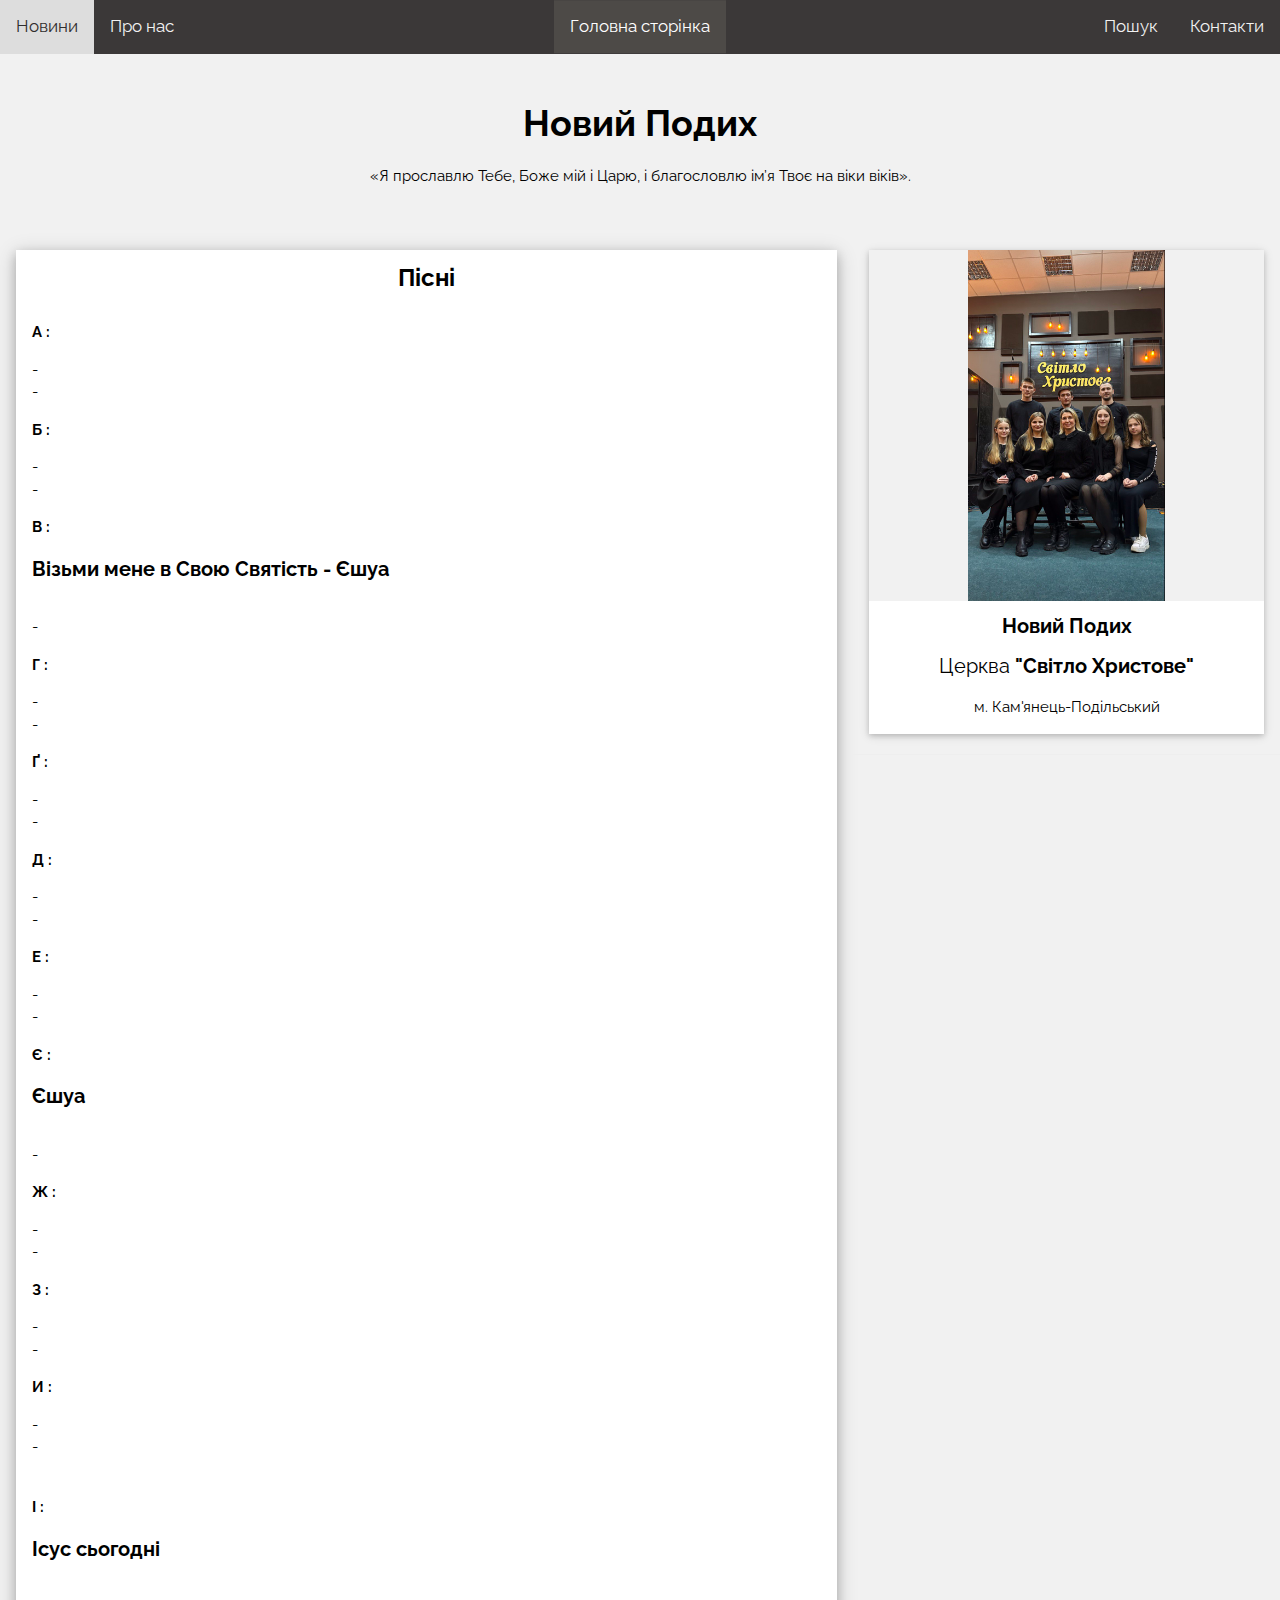
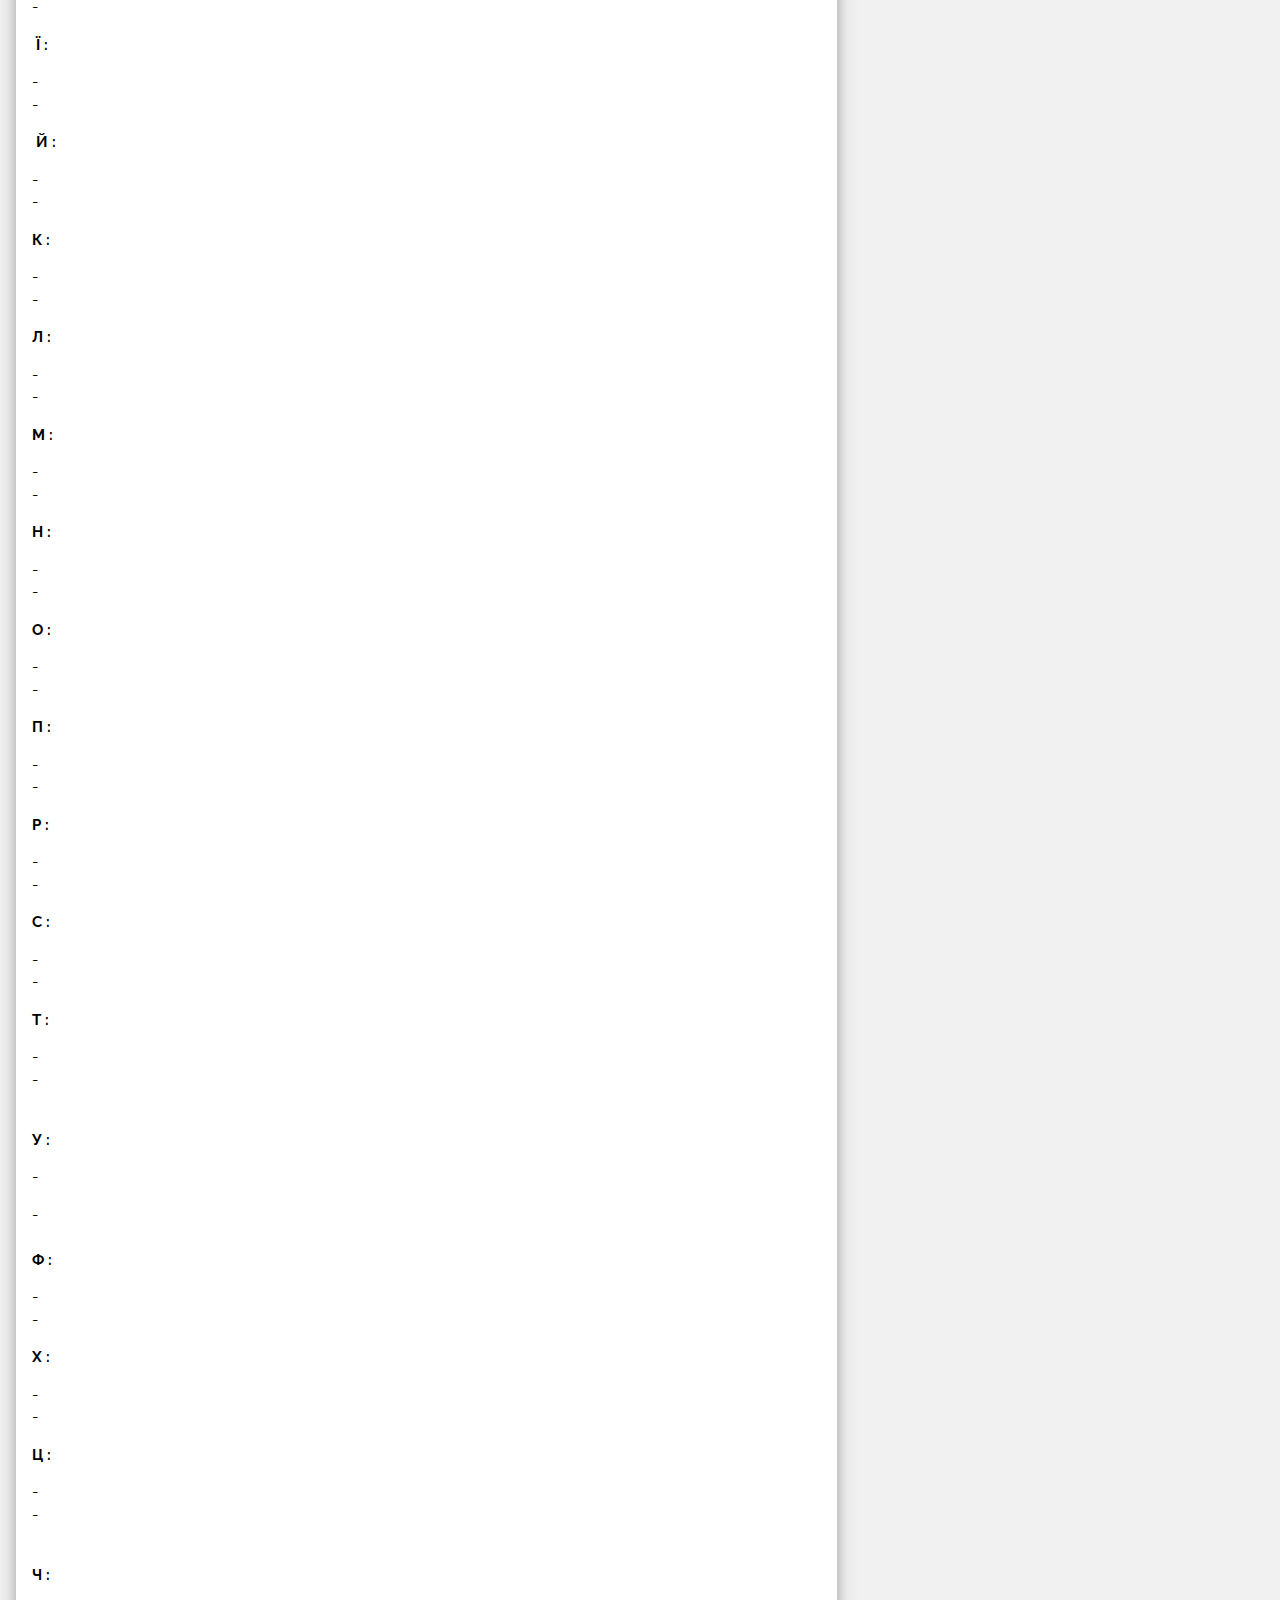
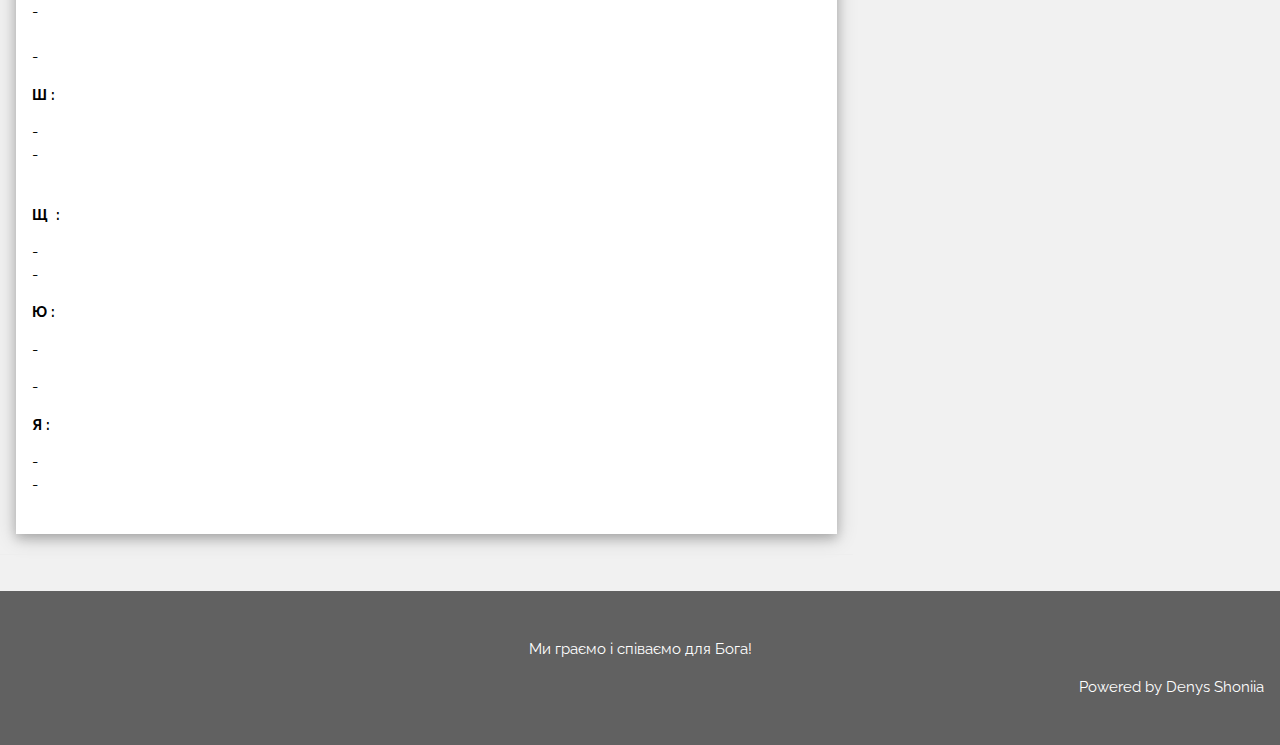
<file: index.html>
<!DOCTYPE html>
<html>
<head>
<title>Новий Подих - Головна сторінка</title>
<meta charset="UTF-8">
<meta name="viewport" content="width=device-width, initial-scale=1">
<link rel="stylesheet" href="style/css/style.css">
<link rel="stylesheet" href="https://fonts.googleapis.com/css?family=Raleway">
<style>
  a { 
    text-decoration: none; /* Отменяем подчеркивание у ссылки */
   } 
body,h1,h2,h3,h4,h5 {font-family: "Raleway", sans-serif}
</style>
</head>
<body class="w3-light-grey">

  <!-- Top navigation -->
<div class="topnav">

  <!-- Centered link -->
  <div class="topnav-centered">
    <a href="https://papaden.github.io/New-Breath/" class="active">Головна сторінка</a>
  </div>

  <!-- Left-aligned links (default) -->
  <a href="#news">Новини</a>
  <a href="#contact">Про нас</a>

  <!-- Right-aligned links -->
  <div class="topnav-right">
    <a href="#search">Пошук</a>
    <a href="#about">Контакти</a>
  </div>

</div> 

<!-- w3-content defines a container for fixed size centered content, 
and is wrapped around the whole page content, except for the footer in this example -->
<div class="w3-content" style="max-width:1400px">

<!-- Header -->
<header class="w3-container w3-center w3-padding-32"> 
  <h1><b><a href="https://papaden.github.io/New-Breath/">Новий Подих</a></b></h1>
  <p>«Я прославлю Тебе, Боже мій і Царю, і благословлю ім’я Твоє на віки віків».</p>
</header>

<!-- Grid -->
<div class="w3-row">

<!-- Blog entries -->
<div class="w3-col l8 s12">
  <!-- Blog entry -->
  <div class="w3-card-4 w3-margin w3-white">
    <div class="w3-container">
      <h3 style="text-align: center;"><b>Пісні</b></h3>
    </div>

    

    <div class="w3-container">
    <p><b>А :</b></p>
<p>-<br />-</p>
<p><b>Б :</b></p>
<p>-<br />-</p>
<p><b>В :</b></p>
<p><h4 style="text-align: left;"><a href="https://papaden.github.io/New-Breath/Vizmy-mene-v-svoiu-sviatist-Yeshua.html"><b>Візьми мене в Свою Святість - Єшуа</b></a></h4><br />-</p>
<p><b>Г :&nbsp;</b></p>
<p>-<br />-</p>
<p><b>Ґ :&nbsp;</b></p>
<p>-<br />-</p>
<p><b>Д :&nbsp;</b></p>
<p>-<br />-</p>
<p><b>Е :&nbsp;</b></p>
<p>-<br />-</p>
<p><b>Є :&nbsp;</b></p>
<p><h4 style="text-align: left;"><a href="https://papaden.github.io/New-Breath/Vizmy-mene-v-svoiu-sviatist-Yeshua.html"><b>Єшуа</b></a></h4><br />-</p>
<p><b>Ж :&nbsp;</b></p>
<p>-<br />-</p>
<p><b>З :&nbsp;</b></p>
<p>-<br />-</p>
<p><b>И :&nbsp;</b></p>
<p>-<br />-<br /><br /></p>
<p><b>І :&nbsp;&nbsp;</b></p>
<p><h4><h4><strong><a href="https://papaden.github.io/New-Breath/songs/Isus-sogodni.html">Ісус сьогодні</a></strong></h4><br />-</p>
<p><b>&nbsp;Ї :&nbsp;&nbsp;</b></p>
<p>-<br />-</p>
<p><b>&nbsp;Й :&nbsp;&nbsp;</b></p>
<p>-<br />-</p>
<p><b>К :&nbsp;</b></p>
<p>-<br />-</p>
<p><b>Л :&nbsp;</b></p>
<p>-<br />-</p>
<p><b>М :&nbsp;</b></p>
<p>-<br />-</p>
<p><b>Н :&nbsp;</b></p>
<p>-<br />-</p>
<p><b>О :&nbsp;</b></p>
<p>-<br />-</p>
<p><b>П :&nbsp;&nbsp;</b></p>
<p>-<br />-</p>
<p><b>Р :&nbsp;</b></p>
<p>-<br />-</p>
<p><b>С :&nbsp;</b></p>
<p>-<br />-</p>
<p><b>Т :&nbsp;</b></p>
<p>-<br />-<br /><br /></p>
<p><b>У :&nbsp;</b></p>
<p>-</p>
<p>-<br /><br /><b>Ф :&nbsp;</b></p>
<p>-<br />-</p>
<p><b>Х :&nbsp;&nbsp;</b></p>
<p>-<br />-</p>
<p><b>Ц :&nbsp;&nbsp;</b></p>
<p>-<br />-<br /><br /></p>
<p><b>Ч :&nbsp;&nbsp;</b></p>
<p>-<br /><br />-</p>
<p><b>Ш :&nbsp;</b></p>
<p>-<br />-<br /><br /></p>
<p><b>Щ&nbsp; :&nbsp;</b></p>
<p>-<br />-</p>
<p><b>Ю :&nbsp;</b></p>
<p>-</p>
<p>-</p>
<p><b>Я :&nbsp;</b></p>
<p>-<br />-<br /><br /></p>
     
      <div class="w3-row">
      
        
      </div>
    </div>
  </div>
  <hr>

  
</div>

<!-- Introduction menu -->
<div class="w3-col l4">
  <!-- About Card -->
  <div class="w3-card w3-margin w3-margin-top">
  <img src="https://papaden.github.io/New-Breath/NB_img_1.jpg" style="display: block; margin-left: auto; margin-right: auto; width:50%;">
    <div class="w3-container w3-white">
      <h4 style="text-align: center;"><b>Новий Подих</b></h4>
<h4 style="text-align: center;"><a href="https://www.youtube.com/@svitlokhrystove_church" title="церква &quot;Світло Христове&quot;">Церква <strong>"Світло Христове"</strong></a></h4>
<p style="text-align: center;">м. Кам'янець-Подільський</p>
    </div>
  </div><hr>
  
  
 


<!-- END GRID -->
</div><br>

<!-- END w3-content -->
</div>

<!-- Footer -->
<footer class="w3-container w3-dark-grey w3-padding-32 w3-margin-top">
  <p style="text-align: center;">Ми граємо і співаємо для Бога!</p>
  <p style="text-align: right;">Powered by <a href="https://github.com/PapaDen" target="_blank" rel="noopener">Denys Shoniia</a></p>
  </footer>

</body>
</html>
</file>
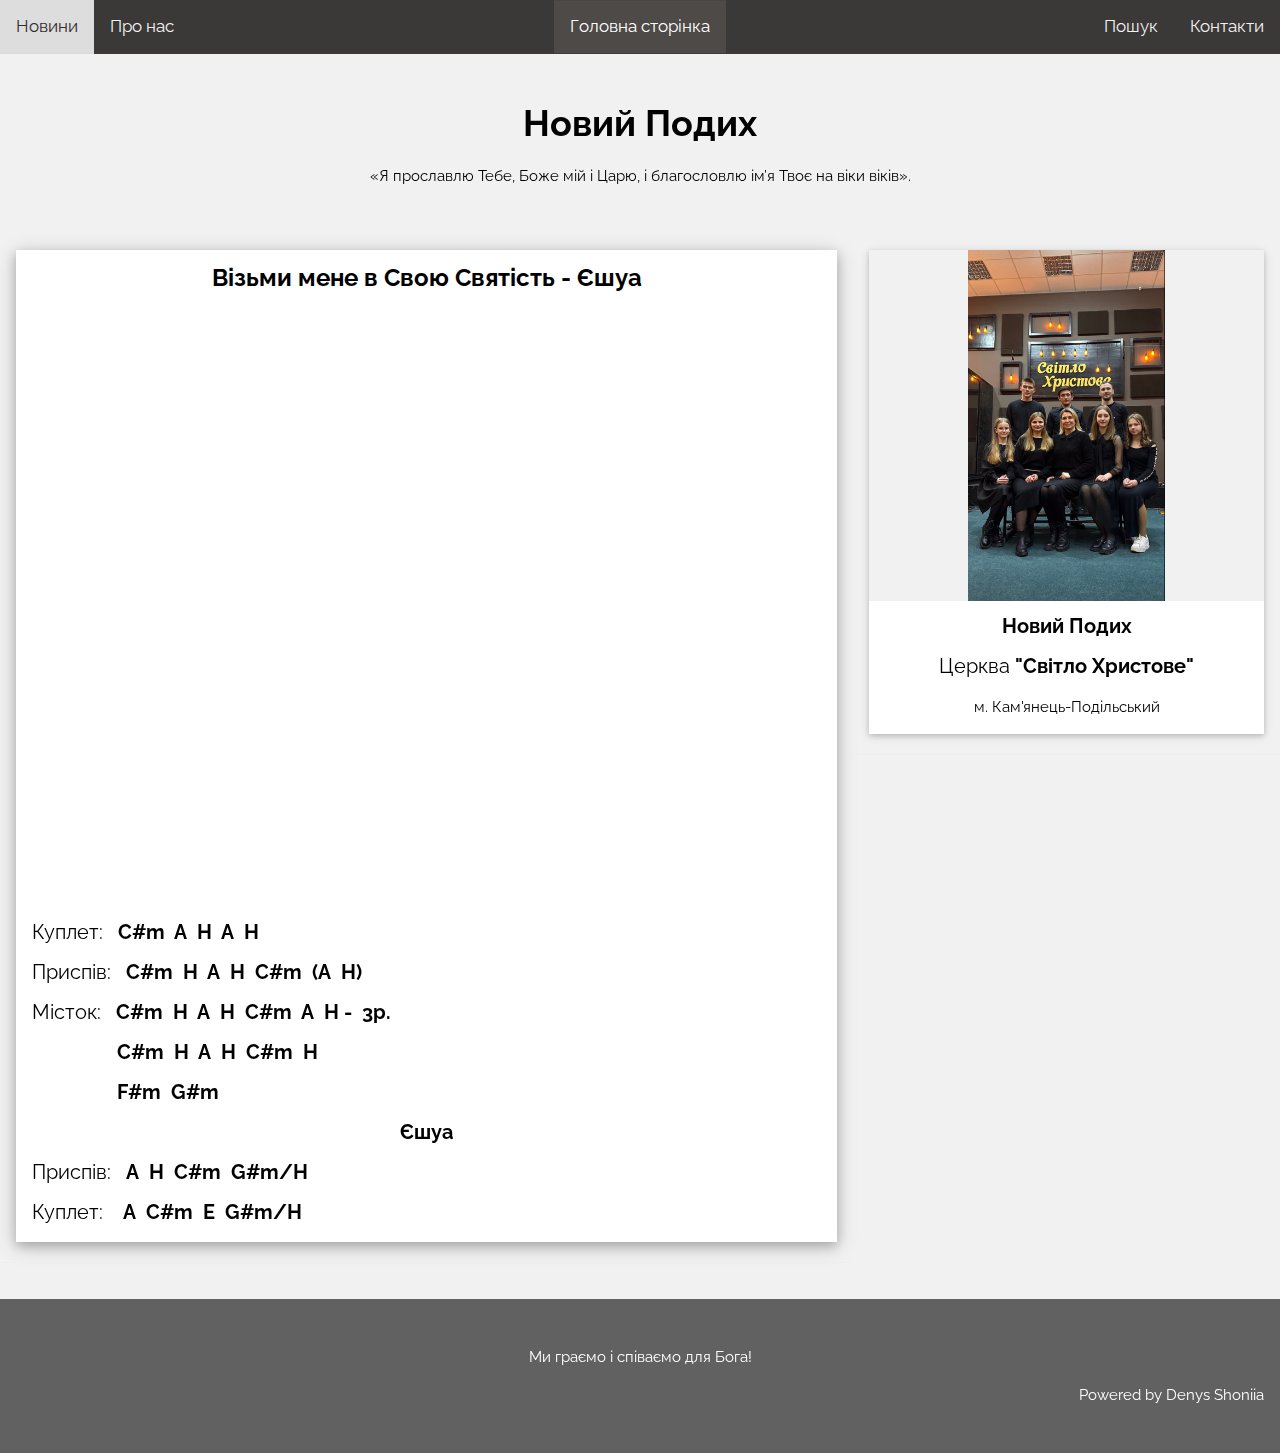
<file: Vizmy-mene-v-svoiu-sviatist-Yeshua.html>
<!DOCTYPE html>
<html>
<head>
<title>Новий Подих - Візьми мене в Свою Святість - Єшуа</title>
<meta charset="UTF-8">
<meta name="viewport" content="width=device-width, initial-scale=1">
<link rel="stylesheet" href="style/css/style.css">
<link rel="stylesheet" href="https://fonts.googleapis.com/css?family=Raleway">
<style>
  a { 
    text-decoration: none; /* Отменяем подчеркивание у ссылки */
   } 
body,h1,h2,h3,h4,h5 {font-family: "Raleway", sans-serif}
</style>
</head>
<body class="w3-light-grey">

  <!-- Top navigation -->
<div class="topnav">

  <!-- Centered link -->
  <div class="topnav-centered">
    <a href="https://papaden.github.io/New-Breath/" class="active">Головна сторінка</a>
  </div>

  <!-- Left-aligned links (default) -->
  <a href="#news">Новини</a>
  <a href="#contact">Про нас</a>

  <!-- Right-aligned links -->
  <div class="topnav-right">
    <a href="#search">Пошук</a>
    <a href="#about">Контакти</a>
  </div>

</div> 

<!-- w3-content defines a container for fixed size centered content, 
and is wrapped around the whole page content, except for the footer in this example -->
<div class="w3-content" style="max-width:1400px">

<!-- Header -->
<header class="w3-container w3-center w3-padding-32"> 
  <h1><b><a href="https://papaden.github.io/New-Breath/">Новий Подих</a></b></h1>
  <p>«Я прославлю Тебе, Боже мій і Царю, і благословлю ім’я Твоє на віки віків».</p>
</header>

<!-- Grid -->
<div class="w3-row">

<!-- Blog entries -->
<div class="w3-col l8 s12">
  <!-- Blog entry -->
  <div class="w3-card-4 w3-margin w3-white">
    <div class="w3-container">
      <h3 style="text-align: center;"><b>Візьми мене в Свою Святість - Єшуа</b></h3>
    </div>


    <p style="text-align: center;"><iframe width="640" height="564" src="https://player.vimeo.com/video/955221010?h=2027690cfc" frameborder="0" allow="autoplay; fullscreen" allowfullscreen="allowfullscreen"></iframe></p>

    <div class="w3-container">
      <h4><span style="font-weight: 400;">Куплет:</span><b> &nbsp; </b><b>С#m&nbsp; A&nbsp; H&nbsp; A&nbsp; H</b></h4>
<h4><span style="font-weight: 400;">Приспів:</span><b> &nbsp; </b><b>С#m&nbsp; H&nbsp; A&nbsp; H&nbsp; C#m&nbsp; (A&nbsp; H)</b></h4>
<h4><span style="font-weight: 400;">Місток:&nbsp; </span><b>&nbsp;</b><b>С#m&nbsp; H&nbsp; A&nbsp; H&nbsp; C#m&nbsp; A&nbsp; H -&nbsp; 3р.</b></h4>
<h4><b>&nbsp;&nbsp;&nbsp;&nbsp;&nbsp;&nbsp;&nbsp;&nbsp;&nbsp;&nbsp;&nbsp;&nbsp;&nbsp;&nbsp;&nbsp;&nbsp; С#m&nbsp; H&nbsp; A&nbsp; H&nbsp; C#m&nbsp; H</b></h4>
<h4><b>&nbsp;&nbsp;&nbsp;&nbsp;&nbsp;&nbsp;&nbsp;&nbsp;&nbsp;&nbsp;&nbsp;&nbsp;&nbsp;&nbsp;&nbsp;&nbsp; F#m&nbsp; G#m</b></h4>
<h4 style="text-align: center;"><b>Єшуа</b></h4>
<h4><span style="font-weight: 400;">Приспів:</span><b> &nbsp; </b><b>A&nbsp; H&nbsp; C#m&nbsp; G#m/H</b></h4>
<h4><span style="font-weight: 400;">Куплет:</span><span style="font-weight: 400;">&nbsp; &nbsp; </span><b>A&nbsp; C#m&nbsp; Е&nbsp; G#m/H</b></h4>
<p><b></b></p>
<p><b></b></p>
<h4></h4>
     
      <div class="w3-row">
      
        
      </div>
    </div>
  </div>
  <hr>

  
</div>

<!-- Introduction menu -->
<div class="w3-col l4">
  <!-- About Card -->
  <div class="w3-card w3-margin w3-margin-top">
  <img src="https://papaden.github.io/New-Breath/NB_img_1.jpg" style="display: block; margin-left: auto; margin-right: auto; width:50%;">
    <div class="w3-container w3-white">
      <h4 style="text-align: center;"><b>Новий Подих</b></h4>
<h4 style="text-align: center;"><a href="https://www.youtube.com/@svitlokhrystove_church" title="церква &quot;Світло Христове&quot;">Церква <strong>"Світло Христове"</strong></a></h4>
<p style="text-align: center;">м. Кам'янець-Подільський</p>
    </div>
  </div><hr>
  
  
 


<!-- END GRID -->
</div><br>

<!-- END w3-content -->
</div>

<!-- Footer -->
<footer class="w3-container w3-dark-grey w3-padding-32 w3-margin-top">
  <p style="text-align: center;">Ми граємо і співаємо для Бога!</p>
  <p style="text-align: right;">Powered by <a href="https://github.com/PapaDen" target="_blank" rel="noopener">Denys Shoniia</a></p>
  </footer>

</body>
</html>
</file>
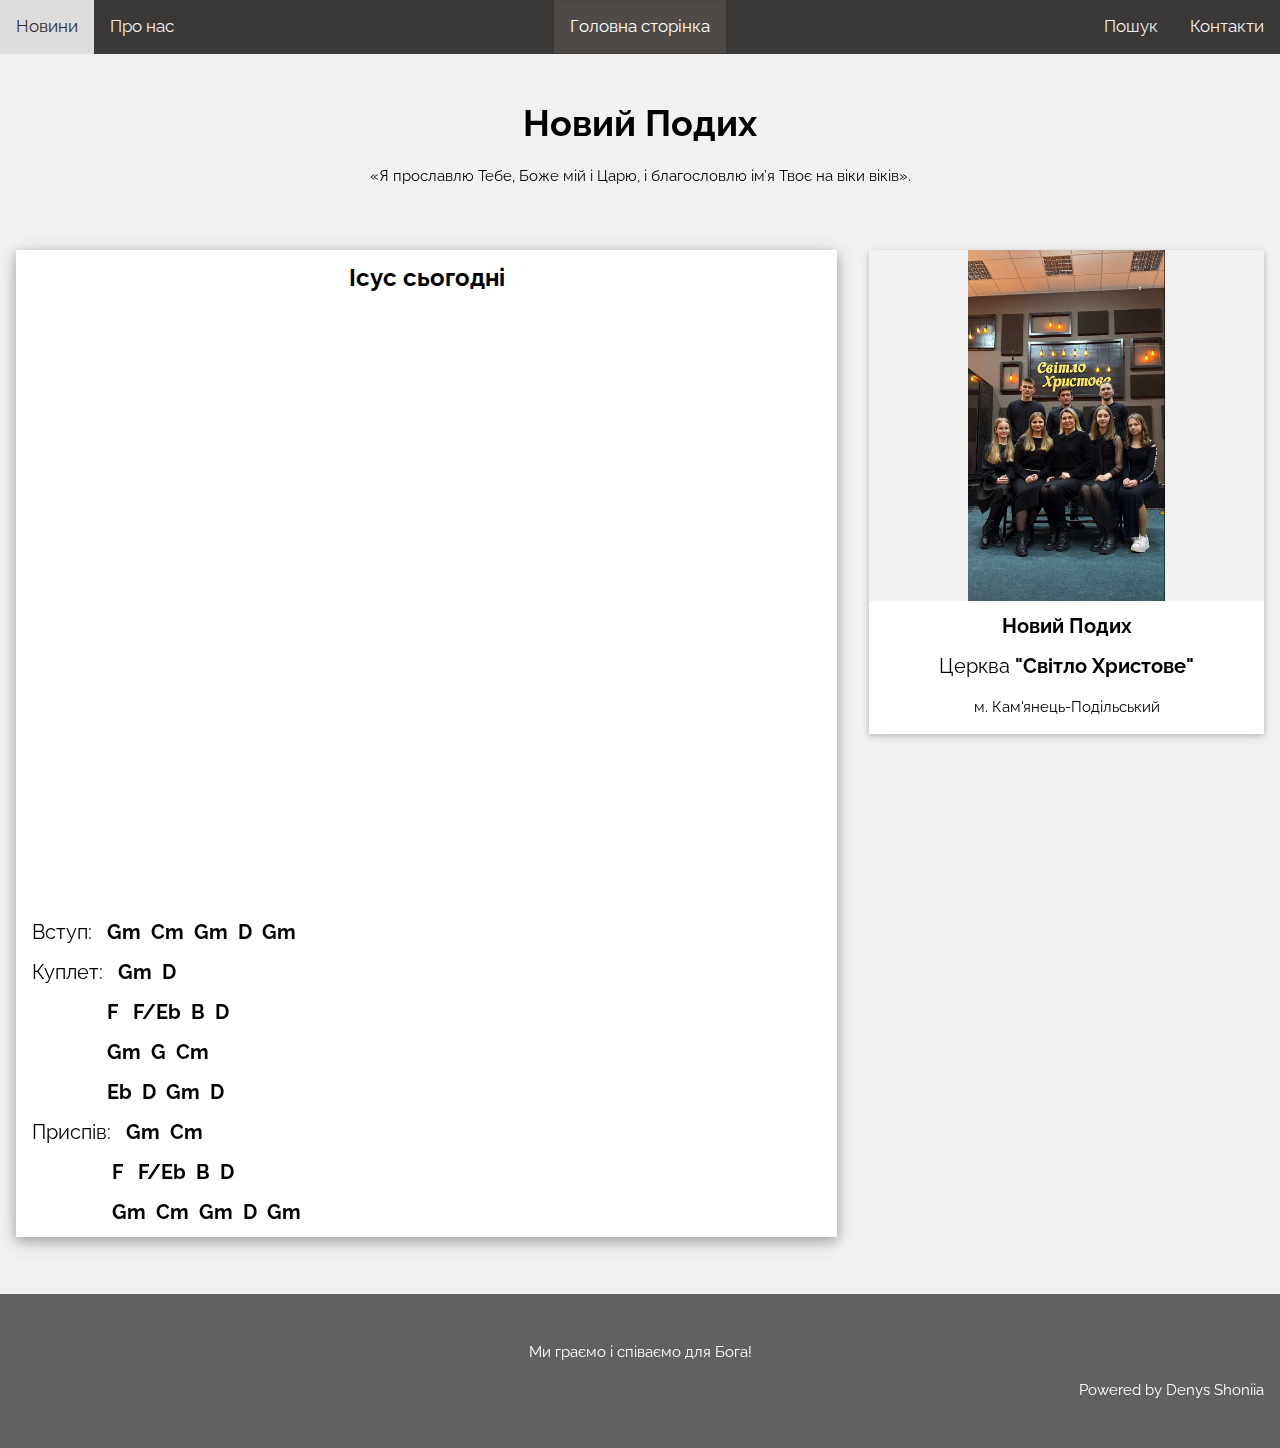
<file: songs/Isus-sogodni.html>
<!DOCTYPE html>
<html>
<head>
<title>Новий Подих - Ісус сьогодні</title>
<meta charset="UTF-8">
<meta name="viewport" content="width=device-width, initial-scale=1">
<link rel="stylesheet" href="https://papaden.github.io/New-Breath/style/css/style.css">
<link rel="stylesheet" href="https://fonts.googleapis.com/css?family=Raleway">
<style>
  a { 
    text-decoration: none; /* Отменяем подчеркивание у ссылки */
   } 
body,h1,h2,h3,h4,h5 {font-family: "Raleway", sans-serif}
</style>
</head>
<body class="w3-light-grey">

  <!-- Top navigation -->
<div class="topnav">

  <!-- Centered link -->
  <div class="topnav-centered">
    <a href="https://papaden.github.io/New-Breath/" class="active">Головна сторінка</a>
  </div>

  <!-- Left-aligned links (default) -->
  <a href="#news">Новини</a>
  <a href="#contact">Про нас</a>

  <!-- Right-aligned links -->
  <div class="topnav-right">
    <a href="#search">Пошук</a>
    <a href="#about">Контакти</a>
  </div>

</div> 

<!-- w3-content defines a container for fixed size centered content, 
and is wrapped around the whole page content, except for the footer in this example -->
<div class="w3-content" style="max-width:1400px">

<!-- Header -->
<header class="w3-container w3-center w3-padding-32"> 
  <h1><b><a href="https://papaden.github.io/New-Breath/">Новий Подих</a></b></h1>
  <p>«Я прославлю Тебе, Боже мій і Царю, і благословлю ім’я Твоє на віки віків».</p>
</header>

<!-- Grid -->
<div class="w3-row">

<!-- Blog entries -->
<div class="w3-col l8 s12">
  <!-- Blog entry -->
  <div class="w3-card-4 w3-margin w3-white">
    <div class="w3-container">
      <h3 style="text-align: center;"><b>Ісус сьогодні</b></h3>
    </div>

    <p style="text-align: center;"><iframe width="640" height="564" src="https://player.vimeo.com/video/955300246?h=0c658b9d7f" frameborder="0" allow="autoplay; fullscreen" allowfullscreen="allowfullscreen"></iframe></p>

    <div class="w3-container">
      <h4><span style="font-weight: 400;">Вступ:</span><b> &nbsp; </b><b>Gm&nbsp; Cm&nbsp; Gm&nbsp; D&nbsp; Gm</b></h4>
<h4><span style="font-weight: 400;">Куплет:</span><b> &nbsp; </b><b>Gm&nbsp; D</b><b>&nbsp;&nbsp;&nbsp;&nbsp;&nbsp;&nbsp;&nbsp;&nbsp; <br /></b></h4>
<h4><b>&nbsp;&nbsp;&nbsp;&nbsp;&nbsp;&nbsp;&nbsp;&nbsp;&nbsp;&nbsp;&nbsp;&nbsp;&nbsp;&nbsp; F &nbsp; F/Eb&nbsp; B&nbsp; D</b></h4>
<h4><b>&nbsp;&nbsp;&nbsp;&nbsp;&nbsp;&nbsp;&nbsp;&nbsp;&nbsp;&nbsp;&nbsp;&nbsp;&nbsp;&nbsp; Gm&nbsp; G&nbsp; Cm</b><b></b></h4>
<h4><b>&nbsp;&nbsp;&nbsp;&nbsp;&nbsp;&nbsp;&nbsp;&nbsp;&nbsp;&nbsp;&nbsp;&nbsp;&nbsp;&nbsp; Eb&nbsp; D&nbsp; Gm&nbsp; D</b></h4>
<h4><span style="font-weight: 400;">Приспів:</span><b> &nbsp; </b><b>Gm&nbsp; Cm</b><b></b></h4>
<h4><b>&nbsp;&nbsp;&nbsp;&nbsp;&nbsp;&nbsp;&nbsp;&nbsp;&nbsp;&nbsp;&nbsp;&nbsp;&nbsp;&nbsp;&nbsp; F &nbsp; F/Eb&nbsp; B&nbsp; D&nbsp;</b></h4>
<h4><b>&nbsp;&nbsp;&nbsp;&nbsp;&nbsp;&nbsp;&nbsp;&nbsp;&nbsp;&nbsp;&nbsp;&nbsp;&nbsp;&nbsp;&nbsp; Gm&nbsp; Cm&nbsp; Gm&nbsp; D&nbsp; Gm</b></h4>
     
      <div class="w3-row">
      
        
      </div>
    </div>
  </div>
  <hr>

  
</div>

<!-- Introduction menu -->
<div class="w3-col l4">
  <!-- About Card -->
  <div class="w3-card w3-margin w3-margin-top">
  <img src="https://papaden.github.io/New-Breath/NB_img_1.jpg" style="display: block; margin-left: auto; margin-right: auto; width:50%;">
    <div class="w3-container w3-white">
      <h4 style="text-align: center;"><b>Новий Подих</b></h4>
<h4 style="text-align: center;"><a href="https://www.youtube.com/@svitlokhrystove_church" title="церква &quot;Світло Христове&quot;">Церква <strong>"Світло Христове"</strong></a></h4>
<p style="text-align: center;">м. Кам'янець-Подільський</p>
    </div>
  </div><hr>
  
  
 


<!-- END GRID -->
</div><br>

<!-- END w3-content -->
</div>

<!-- Footer -->
<footer class="w3-container w3-dark-grey w3-padding-32 w3-margin-top">
  <p style="text-align: center;">Ми граємо і співаємо для Бога!</p>
  <p style="text-align: right;">Powered by <a href="https://github.com/PapaDen" target="_blank" rel="noopener">Denys Shoniia</a></p>
  </footer>

</body>
</html>
</file>
<file: style/css/style.css>
html{box-sizing:border-box}*,*:before,*:after{box-sizing:inherit}
html{-ms-text-size-adjust:100%;-webkit-text-size-adjust:100%}body{margin:0}
article,aside,details,figcaption,figure,footer,header,main,menu,nav,section{display:block}summary{display:list-item}
audio,canvas,progress,video{display:inline-block}progress{vertical-align:baseline}
audio:not([controls]){display:none;height:0}[hidden],template{display:none}
a{background-color:transparent}a:active,a:hover{outline-width:0}
abbr[title]{border-bottom:none;text-decoration:underline;text-decoration:underline dotted}
b,strong{font-weight:bolder}dfn{font-style:italic}mark{background:#ff0;color:#000}
small{font-size:80%}sub,sup{font-size:75%;line-height:0;position:relative;vertical-align:baseline}
sub{bottom:-0.25em}sup{top:-0.5em}figure{margin:1em 40px}img{border-style:none}
code,kbd,pre,samp{font-family:monospace,monospace;font-size:1em}hr{box-sizing:content-box;height:0;overflow:visible}
button,input,select,textarea,optgroup{font:inherit;margin:0}optgroup{font-weight:bold}
button,input{overflow:visible}button,select{text-transform:none}
button,[type=button],[type=reset],[type=submit]{-webkit-appearance:button}
button::-moz-focus-inner,[type=button]::-moz-focus-inner,[type=reset]::-moz-focus-inner,[type=submit]::-moz-focus-inner{border-style:none;padding:0}
button:-moz-focusring,[type=button]:-moz-focusring,[type=reset]:-moz-focusring,[type=submit]:-moz-focusring{outline:1px dotted ButtonText}
fieldset{border:1px solid #c0c0c0;margin:0 2px;padding:.35em .625em .75em}
legend{color:inherit;display:table;max-width:100%;padding:0;white-space:normal}textarea{overflow:auto}
[type=checkbox],[type=radio]{padding:0}
[type=number]::-webkit-inner-spin-button,[type=number]::-webkit-outer-spin-button{height:auto}
[type=search]{-webkit-appearance:textfield;outline-offset:-2px}
[type=search]::-webkit-search-decoration{-webkit-appearance:none}
::-webkit-file-upload-button{-webkit-appearance:button;font:inherit}
/* End extract */
html,body{font-family:Verdana,sans-serif;font-size:15px;line-height:1.5}html{overflow-x:hidden}
h1{font-size:36px}h2{font-size:30px}h3{font-size:24px}h4{font-size:20px}h5{font-size:18px}h6{font-size:16px}
.w3-serif{font-family:serif}.w3-sans-serif{font-family:sans-serif}.w3-cursive{font-family:cursive}.w3-monospace{font-family:monospace}
h1,h2,h3,h4,h5,h6{font-family:"Segoe UI",Arial,sans-serif;font-weight:400;margin:10px 0}.w3-wide{letter-spacing:4px}
hr{border:0;border-top:1px solid #eee;margin:20px 0}
.w3-image{max-width:100%;height:auto}img{vertical-align:middle}a{color:inherit}
.w3-table,.w3-table-all{border-collapse:collapse;border-spacing:0;width:100%;display:table}.w3-table-all{border:1px solid #ccc}
.w3-bordered tr,.w3-table-all tr{border-bottom:1px solid #ddd}.w3-striped tbody tr:nth-child(even){background-color:#f1f1f1}
.w3-table-all tr:nth-child(odd){background-color:#fff}.w3-table-all tr:nth-child(even){background-color:#f1f1f1}
.w3-hoverable tbody tr:hover,.w3-ul.w3-hoverable li:hover{background-color:#ccc}.w3-centered tr th,.w3-centered tr td{text-align:center}
.w3-table td,.w3-table th,.w3-table-all td,.w3-table-all th{padding:8px 8px;display:table-cell;text-align:left;vertical-align:top}
.w3-table th:first-child,.w3-table td:first-child,.w3-table-all th:first-child,.w3-table-all td:first-child{padding-left:16px}
.w3-btn,.w3-button{border:none;display:inline-block;padding:8px 16px;vertical-align:middle;overflow:hidden;text-decoration:none;color:inherit;background-color:inherit;text-align:center;cursor:pointer;white-space:nowrap}
.w3-btn:hover{box-shadow:0 8px 16px 0 rgba(0,0,0,0.2),0 6px 20px 0 rgba(0,0,0,0.19)}
.w3-btn,.w3-button{-webkit-touch-callout:none;-webkit-user-select:none;-khtml-user-select:none;-moz-user-select:none;-ms-user-select:none;user-select:none}   
.w3-disabled,.w3-btn:disabled,.w3-button:disabled{cursor:not-allowed;opacity:0.3}.w3-disabled *,:disabled *{pointer-events:none}
.w3-btn.w3-disabled:hover,.w3-btn:disabled:hover{box-shadow:none}
.w3-badge,.w3-tag{background-color:#000;color:#fff;display:inline-block;padding-left:8px;padding-right:8px;text-align:center}.w3-badge{border-radius:50%}
.w3-ul{list-style-type:none;padding:0;margin:0}.w3-ul li{padding:8px 16px;border-bottom:1px solid #ddd}.w3-ul li:last-child{border-bottom:none}
.w3-tooltip,.w3-display-container{position:relative}.w3-tooltip .w3-text{display:none}.w3-tooltip:hover .w3-text{display:inline-block}
.w3-ripple:active{opacity:0.5}.w3-ripple{transition:opacity 0s}
.w3-input{padding:8px;display:block;border:none;border-bottom:1px solid #ccc;width:100%}
.w3-select{padding:9px 0;width:100%;border:none;border-bottom:1px solid #ccc}
.w3-dropdown-click,.w3-dropdown-hover{position:relative;display:inline-block;cursor:pointer}
.w3-dropdown-hover:hover .w3-dropdown-content{display:block}
.w3-dropdown-hover:first-child,.w3-dropdown-click:hover{background-color:#ccc;color:#000}
.w3-dropdown-hover:hover > .w3-button:first-child,.w3-dropdown-click:hover > .w3-button:first-child{background-color:#ccc;color:#000}
.w3-dropdown-content{cursor:auto;color:#000;background-color:#fff;display:none;position:absolute;min-width:160px;margin:0;padding:0;z-index:1}
.w3-check,.w3-radio{width:24px;height:24px;position:relative;top:6px}
.w3-sidebar{height:100%;width:200px;background-color:#fff;position:fixed!important;z-index:1;overflow:auto}
.w3-bar-block .w3-dropdown-hover,.w3-bar-block .w3-dropdown-click{width:100%}
.w3-bar-block .w3-dropdown-hover .w3-dropdown-content,.w3-bar-block .w3-dropdown-click .w3-dropdown-content{min-width:100%}
.w3-bar-block .w3-dropdown-hover .w3-button,.w3-bar-block .w3-dropdown-click .w3-button{width:100%;text-align:left;padding:8px 16px}
.w3-main,#main{transition:margin-left .4s}
.w3-modal{z-index:3;display:none;padding-top:100px;position:fixed;left:0;top:0;width:100%;height:100%;overflow:auto;background-color:rgb(0,0,0);background-color:rgba(0,0,0,0.4)}
.w3-modal-content{margin:auto;background-color:#fff;position:relative;padding:0;outline:0;width:600px}
.w3-bar{width:100%;overflow:hidden}.w3-center .w3-bar{display:inline-block;width:auto}
.w3-bar .w3-bar-item{padding:8px 16px;float:left;width:auto;border:none;display:block;outline:0}
.w3-bar .w3-dropdown-hover,.w3-bar .w3-dropdown-click{position:static;float:left}
.w3-bar .w3-button{white-space:normal}
.w3-bar-block .w3-bar-item{width:100%;display:block;padding:8px 16px;text-align:left;border:none;white-space:normal;float:none;outline:0}
.w3-bar-block.w3-center .w3-bar-item{text-align:center}.w3-block{display:block;width:100%}
.w3-responsive{display:block;overflow-x:auto}
.w3-container:after,.w3-container:before,.w3-panel:after,.w3-panel:before,.w3-row:after,.w3-row:before,.w3-row-padding:after,.w3-row-padding:before,
.w3-cell-row:before,.w3-cell-row:after,.w3-clear:after,.w3-clear:before,.w3-bar:before,.w3-bar:after{content:"";display:table;clear:both}
.w3-col,.w3-half,.w3-third,.w3-twothird,.w3-threequarter,.w3-quarter{float:left;width:100%}
.w3-col.s1{width:8.33333%}.w3-col.s2{width:16.66666%}.w3-col.s3{width:24.99999%}.w3-col.s4{width:33.33333%}
.w3-col.s5{width:41.66666%}.w3-col.s6{width:49.99999%}.w3-col.s7{width:58.33333%}.w3-col.s8{width:66.66666%}
.w3-col.s9{width:74.99999%}.w3-col.s10{width:83.33333%}.w3-col.s11{width:91.66666%}.w3-col.s12{width:99.99999%}
@media (min-width:601px){.w3-col.m1{width:8.33333%}.w3-col.m2{width:16.66666%}.w3-col.m3,.w3-quarter{width:24.99999%}.w3-col.m4,.w3-third{width:33.33333%}
.w3-col.m5{width:41.66666%}.w3-col.m6,.w3-half{width:49.99999%}.w3-col.m7{width:58.33333%}.w3-col.m8,.w3-twothird{width:66.66666%}
.w3-col.m9,.w3-threequarter{width:74.99999%}.w3-col.m10{width:83.33333%}.w3-col.m11{width:91.66666%}.w3-col.m12{width:99.99999%}}
@media (min-width:993px){.w3-col.l1{width:8.33333%}.w3-col.l2{width:16.66666%}.w3-col.l3{width:24.99999%}.w3-col.l4{width:33.33333%}
.w3-col.l5{width:41.66666%}.w3-col.l6{width:49.99999%}.w3-col.l7{width:58.33333%}.w3-col.l8{width:66.66666%}
.w3-col.l9{width:74.99999%}.w3-col.l10{width:83.33333%}.w3-col.l11{width:91.66666%}.w3-col.l12{width:99.99999%}}
.w3-rest{overflow:hidden}.w3-stretch{margin-left:-16px;margin-right:-16px}
.w3-content,.w3-auto{margin-left:auto;margin-right:auto}.w3-content{max-width:980px}.w3-auto{max-width:1140px}
.w3-cell-row{display:table;width:100%}.w3-cell{display:table-cell}
.w3-cell-top{vertical-align:top}.w3-cell-middle{vertical-align:middle}.w3-cell-bottom{vertical-align:bottom}
.w3-hide{display:none!important}.w3-show-block,.w3-show{display:block!important}.w3-show-inline-block{display:inline-block!important}
@media (max-width:1205px){.w3-auto{max-width:95%}}
@media (max-width:600px){.w3-modal-content{margin:0 10px;width:auto!important}.w3-modal{padding-top:30px}
.w3-dropdown-hover.w3-mobile .w3-dropdown-content,.w3-dropdown-click.w3-mobile .w3-dropdown-content{position:relative}	
.w3-hide-small{display:none!important}.w3-mobile{display:block;width:100%!important}.w3-bar-item.w3-mobile,.w3-dropdown-hover.w3-mobile,.w3-dropdown-click.w3-mobile{text-align:center}
.w3-dropdown-hover.w3-mobile,.w3-dropdown-hover.w3-mobile .w3-btn,.w3-dropdown-hover.w3-mobile .w3-button,.w3-dropdown-click.w3-mobile,.w3-dropdown-click.w3-mobile .w3-btn,.w3-dropdown-click.w3-mobile .w3-button{width:100%}}
@media (max-width:768px){.w3-modal-content{width:500px}.w3-modal{padding-top:50px}}
@media (min-width:993px){.w3-modal-content{width:900px}.w3-hide-large{display:none!important}.w3-sidebar.w3-collapse{display:block!important}}
@media (max-width:992px) and (min-width:601px){.w3-hide-medium{display:none!important}}
@media (max-width:992px){.w3-sidebar.w3-collapse{display:none}.w3-main{margin-left:0!important;margin-right:0!important}.w3-auto{max-width:100%}}
.w3-top,.w3-bottom{position:fixed;width:100%;z-index:1}.w3-top{top:0}.w3-bottom{bottom:0}
.w3-overlay{position:fixed;display:none;width:100%;height:100%;top:0;left:0;right:0;bottom:0;background-color:rgba(0,0,0,0.5);z-index:2}
.w3-display-topleft{position:absolute;left:0;top:0}.w3-display-topright{position:absolute;right:0;top:0}
.w3-display-bottomleft{position:absolute;left:0;bottom:0}.w3-display-bottomright{position:absolute;right:0;bottom:0}
.w3-display-middle{position:absolute;top:50%;left:50%;transform:translate(-50%,-50%);-ms-transform:translate(-50%,-50%)}
.w3-display-left{position:absolute;top:50%;left:0%;transform:translate(0%,-50%);-ms-transform:translate(-0%,-50%)}
.w3-display-right{position:absolute;top:50%;right:0%;transform:translate(0%,-50%);-ms-transform:translate(0%,-50%)}
.w3-display-topmiddle{position:absolute;left:50%;top:0;transform:translate(-50%,0%);-ms-transform:translate(-50%,0%)}
.w3-display-bottommiddle{position:absolute;left:50%;bottom:0;transform:translate(-50%,0%);-ms-transform:translate(-50%,0%)}
.w3-display-container:hover .w3-display-hover{display:block}.w3-display-container:hover span.w3-display-hover{display:inline-block}.w3-display-hover{display:none}
.w3-display-position{position:absolute}
.w3-circle{border-radius:50%}
.w3-round-small{border-radius:2px}.w3-round,.w3-round-medium{border-radius:4px}.w3-round-large{border-radius:8px}.w3-round-xlarge{border-radius:16px}.w3-round-xxlarge{border-radius:32px}
.w3-row-padding,.w3-row-padding>.w3-half,.w3-row-padding>.w3-third,.w3-row-padding>.w3-twothird,.w3-row-padding>.w3-threequarter,.w3-row-padding>.w3-quarter,.w3-row-padding>.w3-col{padding:0 8px}
.w3-container,.w3-panel{padding:0.01em 16px}.w3-panel{margin-top:16px;margin-bottom:16px}
.w3-code,.w3-codespan{font-family:Consolas,"courier new";font-size:16px}
.w3-code{width:auto;background-color:#fff;padding:8px 12px;border-left:4px solid #4CAF50;word-wrap:break-word}
.w3-codespan{color:crimson;background-color:#f1f1f1;padding-left:4px;padding-right:4px;font-size:110%}
.w3-card,.w3-card-2{box-shadow:0 2px 5px 0 rgba(0,0,0,0.16),0 2px 10px 0 rgba(0,0,0,0.12)}
.w3-card-4,.w3-hover-shadow:hover{box-shadow:0 4px 10px 0 rgba(0,0,0,0.2),0 4px 20px 0 rgba(0,0,0,0.19)}
.w3-spin{animation:w3-spin 2s infinite linear}@keyframes w3-spin{0%{transform:rotate(0deg)}100%{transform:rotate(359deg)}}
.w3-animate-fading{animation:fading 10s infinite}@keyframes fading{0%{opacity:0}50%{opacity:1}100%{opacity:0}}
.w3-animate-opacity{animation:opac 0.8s}@keyframes opac{from{opacity:0} to{opacity:1}}
.w3-animate-top{position:relative;animation:animatetop 0.4s}@keyframes animatetop{from{top:-300px;opacity:0} to{top:0;opacity:1}}
.w3-animate-left{position:relative;animation:animateleft 0.4s}@keyframes animateleft{from{left:-300px;opacity:0} to{left:0;opacity:1}}
.w3-animate-right{position:relative;animation:animateright 0.4s}@keyframes animateright{from{right:-300px;opacity:0} to{right:0;opacity:1}}
.w3-animate-bottom{position:relative;animation:animatebottom 0.4s}@keyframes animatebottom{from{bottom:-300px;opacity:0} to{bottom:0;opacity:1}}
.w3-animate-zoom {animation:animatezoom 0.6s}@keyframes animatezoom{from{transform:scale(0)} to{transform:scale(1)}}
.w3-animate-input{transition:width 0.4s ease-in-out}.w3-animate-input:focus{width:100%!important}
.w3-opacity,.w3-hover-opacity:hover{opacity:0.60}.w3-opacity-off,.w3-hover-opacity-off:hover{opacity:1}
.w3-opacity-max{opacity:0.25}.w3-opacity-min{opacity:0.75}
.w3-greyscale-max,.w3-grayscale-max,.w3-hover-greyscale:hover,.w3-hover-grayscale:hover{filter:grayscale(100%)}
.w3-greyscale,.w3-grayscale{filter:grayscale(75%)}.w3-greyscale-min,.w3-grayscale-min{filter:grayscale(50%)}
.w3-sepia{filter:sepia(75%)}.w3-sepia-max,.w3-hover-sepia:hover{filter:sepia(100%)}.w3-sepia-min{filter:sepia(50%)}
.w3-tiny{font-size:10px!important}.w3-small{font-size:12px!important}.w3-medium{font-size:15px!important}.w3-large{font-size:18px!important}
.w3-xlarge{font-size:24px!important}.w3-xxlarge{font-size:36px!important}.w3-xxxlarge{font-size:48px!important}.w3-jumbo{font-size:64px!important}
.w3-left-align{text-align:left!important}.w3-right-align{text-align:right!important}.w3-justify{text-align:justify!important}.w3-center{text-align:center!important}
.w3-border-0{border:0!important}.w3-border{border:1px solid #ccc!important}
.w3-border-top{border-top:1px solid #ccc!important}.w3-border-bottom{border-bottom:1px solid #ccc!important}
.w3-border-left{border-left:1px solid #ccc!important}.w3-border-right{border-right:1px solid #ccc!important}
.w3-topbar{border-top:6px solid #ccc!important}.w3-bottombar{border-bottom:6px solid #ccc!important}
.w3-leftbar{border-left:6px solid #ccc!important}.w3-rightbar{border-right:6px solid #ccc!important}
.w3-section,.w3-code{margin-top:16px!important;margin-bottom:16px!important}
.w3-margin{margin:16px!important}.w3-margin-top{margin-top:16px!important}.w3-margin-bottom{margin-bottom:16px!important}
.w3-margin-left{margin-left:16px!important}.w3-margin-right{margin-right:16px!important}
.w3-padding-small{padding:4px 8px!important}.w3-padding{padding:8px 16px!important}.w3-padding-large{padding:12px 24px!important}
.w3-padding-16{padding-top:16px!important;padding-bottom:16px!important}.w3-padding-24{padding-top:24px!important;padding-bottom:24px!important}
.w3-padding-32{padding-top:32px!important;padding-bottom:32px!important}.w3-padding-48{padding-top:48px!important;padding-bottom:48px!important}
.w3-padding-64{padding-top:64px!important;padding-bottom:64px!important}
.w3-padding-top-64{padding-top:64px!important}.w3-padding-top-48{padding-top:48px!important}
.w3-padding-top-32{padding-top:32px!important}.w3-padding-top-24{padding-top:24px!important}
.w3-left{float:left!important}.w3-right{float:right!important}
.w3-button:hover{color:#000!important;background-color:#ccc!important}
.w3-transparent,.w3-hover-none:hover{background-color:transparent!important}
.w3-hover-none:hover{box-shadow:none!important}
/* Colors */
.w3-amber,.w3-hover-amber:hover{color:#000!important;background-color:#ffc107!important}
.w3-aqua,.w3-hover-aqua:hover{color:#000!important;background-color:#00ffff!important}
.w3-blue,.w3-hover-blue:hover{color:#fff!important;background-color:#2196F3!important}
.w3-light-blue,.w3-hover-light-blue:hover{color:#000!important;background-color:#87CEEB!important}
.w3-brown,.w3-hover-brown:hover{color:#fff!important;background-color:#795548!important}
.w3-cyan,.w3-hover-cyan:hover{color:#000!important;background-color:#00bcd4!important}
.w3-blue-grey,.w3-hover-blue-grey:hover,.w3-blue-gray,.w3-hover-blue-gray:hover{color:#fff!important;background-color:#607d8b!important}
.w3-green,.w3-hover-green:hover{color:#fff!important;background-color:#4CAF50!important}
.w3-light-green,.w3-hover-light-green:hover{color:#000!important;background-color:#8bc34a!important}
.w3-indigo,.w3-hover-indigo:hover{color:#fff!important;background-color:#3f51b5!important}
.w3-khaki,.w3-hover-khaki:hover{color:#000!important;background-color:#f0e68c!important}
.w3-lime,.w3-hover-lime:hover{color:#000!important;background-color:#cddc39!important}
.w3-orange,.w3-hover-orange:hover{color:#000!important;background-color:#ff9800!important}
.w3-deep-orange,.w3-hover-deep-orange:hover{color:#fff!important;background-color:#ff5722!important}
.w3-pink,.w3-hover-pink:hover{color:#fff!important;background-color:#e91e63!important}
.w3-purple,.w3-hover-purple:hover{color:#fff!important;background-color:#9c27b0!important}
.w3-deep-purple,.w3-hover-deep-purple:hover{color:#fff!important;background-color:#673ab7!important}
.w3-red,.w3-hover-red:hover{color:#fff!important;background-color:#f44336!important}
.w3-sand,.w3-hover-sand:hover{color:#000!important;background-color:#fdf5e6!important}
.w3-teal,.w3-hover-teal:hover{color:#fff!important;background-color:#009688!important}
.w3-yellow,.w3-hover-yellow:hover{color:#000!important;background-color:#ffeb3b!important}
.w3-white,.w3-hover-white:hover{color:#000!important;background-color:#fff!important}
.w3-black,.w3-hover-black:hover{color:#fff!important;background-color:#000!important}
.w3-grey,.w3-hover-grey:hover,.w3-gray,.w3-hover-gray:hover{color:#000!important;background-color:#9e9e9e!important}
.w3-light-grey,.w3-hover-light-grey:hover,.w3-light-gray,.w3-hover-light-gray:hover{color:#000!important;background-color:#f1f1f1!important}
.w3-dark-grey,.w3-hover-dark-grey:hover,.w3-dark-gray,.w3-hover-dark-gray:hover{color:#fff!important;background-color:#616161!important}
.w3-pale-red,.w3-hover-pale-red:hover{color:#000!important;background-color:#ffdddd!important}
.w3-pale-green,.w3-hover-pale-green:hover{color:#000!important;background-color:#ddffdd!important}
.w3-pale-yellow,.w3-hover-pale-yellow:hover{color:#000!important;background-color:#ffffcc!important}
.w3-pale-blue,.w3-hover-pale-blue:hover{color:#000!important;background-color:#ddffff!important}
.w3-text-amber,.w3-hover-text-amber:hover{color:#ffc107!important}
.w3-text-aqua,.w3-hover-text-aqua:hover{color:#00ffff!important}
.w3-text-blue,.w3-hover-text-blue:hover{color:#2196F3!important}
.w3-text-light-blue,.w3-hover-text-light-blue:hover{color:#87CEEB!important}
.w3-text-brown,.w3-hover-text-brown:hover{color:#795548!important}
.w3-text-cyan,.w3-hover-text-cyan:hover{color:#00bcd4!important}
.w3-text-blue-grey,.w3-hover-text-blue-grey:hover,.w3-text-blue-gray,.w3-hover-text-blue-gray:hover{color:#607d8b!important}
.w3-text-green,.w3-hover-text-green:hover{color:#4CAF50!important}
.w3-text-light-green,.w3-hover-text-light-green:hover{color:#8bc34a!important}
.w3-text-indigo,.w3-hover-text-indigo:hover{color:#3f51b5!important}
.w3-text-khaki,.w3-hover-text-khaki:hover{color:#b4aa50!important}
.w3-text-lime,.w3-hover-text-lime:hover{color:#cddc39!important}
.w3-text-orange,.w3-hover-text-orange:hover{color:#ff9800!important}
.w3-text-deep-orange,.w3-hover-text-deep-orange:hover{color:#ff5722!important}
.w3-text-pink,.w3-hover-text-pink:hover{color:#e91e63!important}
.w3-text-purple,.w3-hover-text-purple:hover{color:#9c27b0!important}
.w3-text-deep-purple,.w3-hover-text-deep-purple:hover{color:#673ab7!important}
.w3-text-red,.w3-hover-text-red:hover{color:#f44336!important}
.w3-text-sand,.w3-hover-text-sand:hover{color:#fdf5e6!important}
.w3-text-teal,.w3-hover-text-teal:hover{color:#009688!important}
.w3-text-yellow,.w3-hover-text-yellow:hover{color:#d2be0e!important}
.w3-text-white,.w3-hover-text-white:hover{color:#fff!important}
.w3-text-black,.w3-hover-text-black:hover{color:#000!important}
.w3-text-grey,.w3-hover-text-grey:hover,.w3-text-gray,.w3-hover-text-gray:hover{color:#757575!important}
.w3-text-light-grey,.w3-hover-text-light-grey:hover,.w3-text-light-gray,.w3-hover-text-light-gray:hover{color:#f1f1f1!important}
.w3-text-dark-grey,.w3-hover-text-dark-grey:hover,.w3-text-dark-gray,.w3-hover-text-dark-gray:hover{color:#3a3a3a!important}
.w3-border-amber,.w3-hover-border-amber:hover{border-color:#ffc107!important}
.w3-border-aqua,.w3-hover-border-aqua:hover{border-color:#00ffff!important}
.w3-border-blue,.w3-hover-border-blue:hover{border-color:#2196F3!important}
.w3-border-light-blue,.w3-hover-border-light-blue:hover{border-color:#87CEEB!important}
.w3-border-brown,.w3-hover-border-brown:hover{border-color:#795548!important}
.w3-border-cyan,.w3-hover-border-cyan:hover{border-color:#00bcd4!important}
.w3-border-blue-grey,.w3-hover-border-blue-grey:hover,.w3-border-blue-gray,.w3-hover-border-blue-gray:hover{border-color:#607d8b!important}
.w3-border-green,.w3-hover-border-green:hover{border-color:#4CAF50!important}
.w3-border-light-green,.w3-hover-border-light-green:hover{border-color:#8bc34a!important}
.w3-border-indigo,.w3-hover-border-indigo:hover{border-color:#3f51b5!important}
.w3-border-khaki,.w3-hover-border-khaki:hover{border-color:#f0e68c!important}
.w3-border-lime,.w3-hover-border-lime:hover{border-color:#cddc39!important}
.w3-border-orange,.w3-hover-border-orange:hover{border-color:#ff9800!important}
.w3-border-deep-orange,.w3-hover-border-deep-orange:hover{border-color:#ff5722!important}
.w3-border-pink,.w3-hover-border-pink:hover{border-color:#e91e63!important}
.w3-border-purple,.w3-hover-border-purple:hover{border-color:#9c27b0!important}
.w3-border-deep-purple,.w3-hover-border-deep-purple:hover{border-color:#673ab7!important}
.w3-border-red,.w3-hover-border-red:hover{border-color:#f44336!important}
.w3-border-sand,.w3-hover-border-sand:hover{border-color:#fdf5e6!important}
.w3-border-teal,.w3-hover-border-teal:hover{border-color:#009688!important}
.w3-border-yellow,.w3-hover-border-yellow:hover{border-color:#ffeb3b!important}
.w3-border-white,.w3-hover-border-white:hover{border-color:#fff!important}
.w3-border-black,.w3-hover-border-black:hover{border-color:#000!important}
.w3-border-grey,.w3-hover-border-grey:hover,.w3-border-gray,.w3-hover-border-gray:hover{border-color:#9e9e9e!important}
.w3-border-light-grey,.w3-hover-border-light-grey:hover,.w3-border-light-gray,.w3-hover-border-light-gray:hover{border-color:#f1f1f1!important}
.w3-border-dark-grey,.w3-hover-border-dark-grey:hover,.w3-border-dark-gray,.w3-hover-border-dark-gray:hover{border-color:#616161!important}
.w3-border-pale-red,.w3-hover-border-pale-red:hover{border-color:#ffe7e7!important}.w3-border-pale-green,.w3-hover-border-pale-green:hover{border-color:#e7ffe7!important}
.w3-border-pale-yellow,.w3-hover-border-pale-yellow:hover{border-color:#ffffcc!important}.w3-border-pale-blue,.w3-hover-border-pale-blue:hover{border-color:#e7ffff!important}

/* Add a black background color to the top navigation */
.topnav {
    position: relative;
    background-color: #3b3838;
    overflow: hidden;
  }
  
  /* Style the links inside the navigation bar */
  .topnav a {
    float: left;
    color: #f2f2f2;
    text-align: center;
    padding: 14px 16px;
    text-decoration: none;
    font-size: 17px;
  }
  
  /* Change the color of links on hover */
  .topnav a:hover {
    background-color: #ddd;
    color: rgb(48, 45, 45);
  }
  
  /* Add a color to the active/current link */
  .topnav a.active {
    background-color: #4d4a47;
    color: rgb(255, 255, 255);
  }
  
  /* Centered section inside the top navigation */
  .topnav-centered a {
    float: none;
    position: absolute;
    top: 50%;
    left: 50%;
    transform: translate(-50%, -50%);
  }
  
  /* Right-aligned section inside the top navigation */
  .topnav-right {
    float: right;
  }
  
  /* Responsive navigation menu - display links on top of each other instead of next to each other (for mobile devices) */
  @media screen and (max-width: 600px) {
    .topnav a, .topnav-right {
      float: none;
      display: block;
    }
  
    .topnav-centered a {
      position: relative;
      top: 0;
      left: 0;
      transform: none;
    }
  }
</file>
